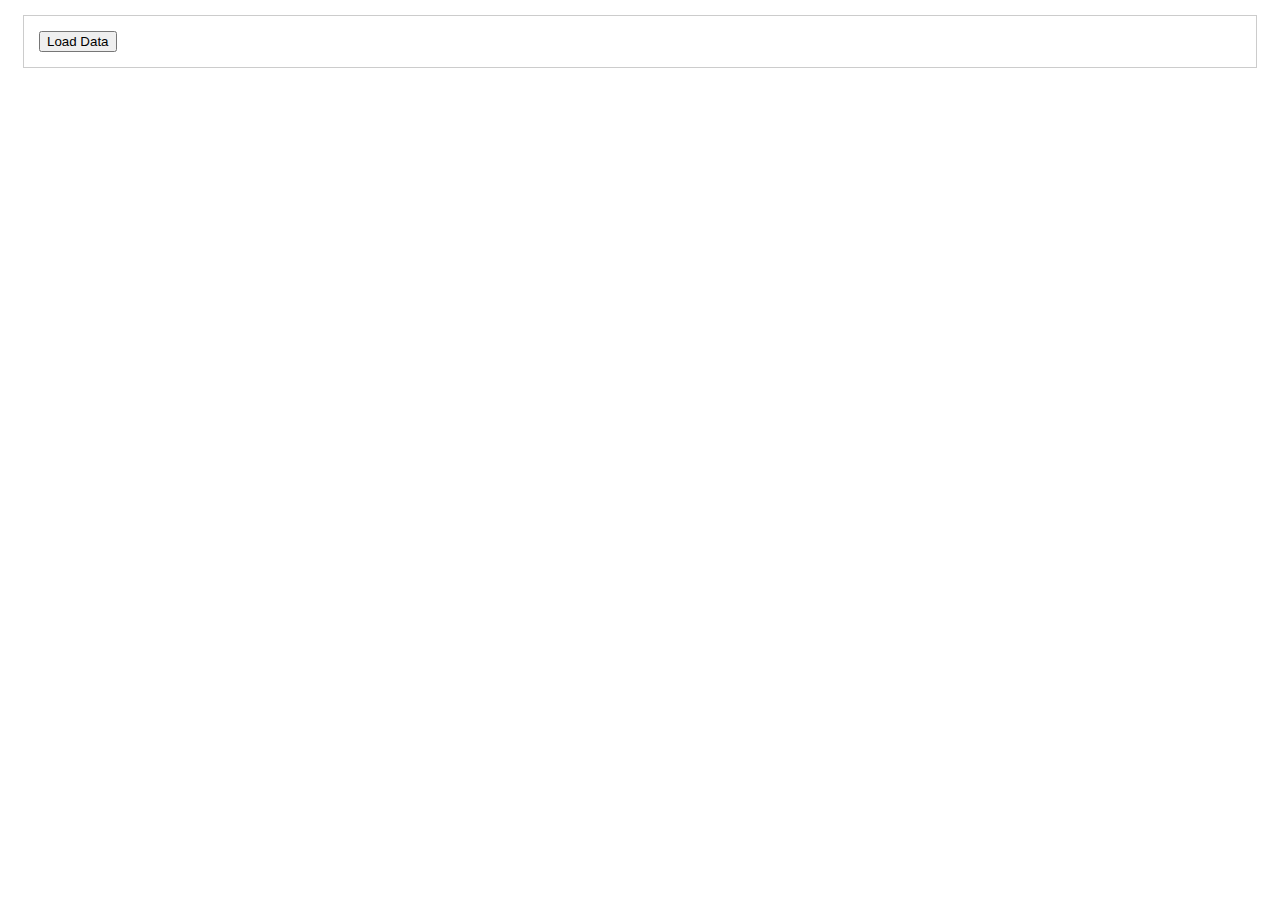
<file: ajax.html>
<!DOCTYPE html>

<html ng-app="myApp">
	<head>
		<meta charset="utf-8" />
		<meta name="viewport" content="width=device-width,initial-scale=1,minimum-scale=1,maximum-scale=1,user-scalable=no" />
		<title>Ajax - AngularJS Test</title>
		<style type="text/css">
			.test-div {margin:15px;padding:15px;border:1px solid #ccc;}
		</style>
	</head>
	<body>
		<div class="test-div" ng-controller="myCtrl">
			<button ng-click="loadData()">Load Data</button>
			<div>
				{{result}}
			</div>
		</div>
		
		<script type="text/javascript" src="static/js/angular-1.5.8.js"></script>
		<script type="text/javascript">
			/**
			 * $httpProvider - $http
			 * 使用$httpProvider可以修改全局Ajax配置，或者对Ajax请求进行拦截
			 */
			
			var myApp = angular.module("myApp", []);
			myApp.config(function($httpProvider) {
				$httpProvider.interceptors.push(function() {
					return {
						request: function(config) {
							console.log("Request URL: " + config.url);
							return config;
						},
						response: function(resp) {
							console.log("Response Status: " + resp.status);
							return resp;
						}
					}
				});
			});
			myApp.controller("myCtrl", function($scope, $http) {
				$scope.loadData = function() {
					$http.get("data/players.json").then(function(resp) {
						console.log("Data Length: " + resp.data.length);
						$scope.result = resp.data;
					}, function(resp) {
						console.log("Resp Status: " + resp.status);
						$scope.result = resp.status;
					})
				};
			});
		</script>
	</body>
</html>
</file>
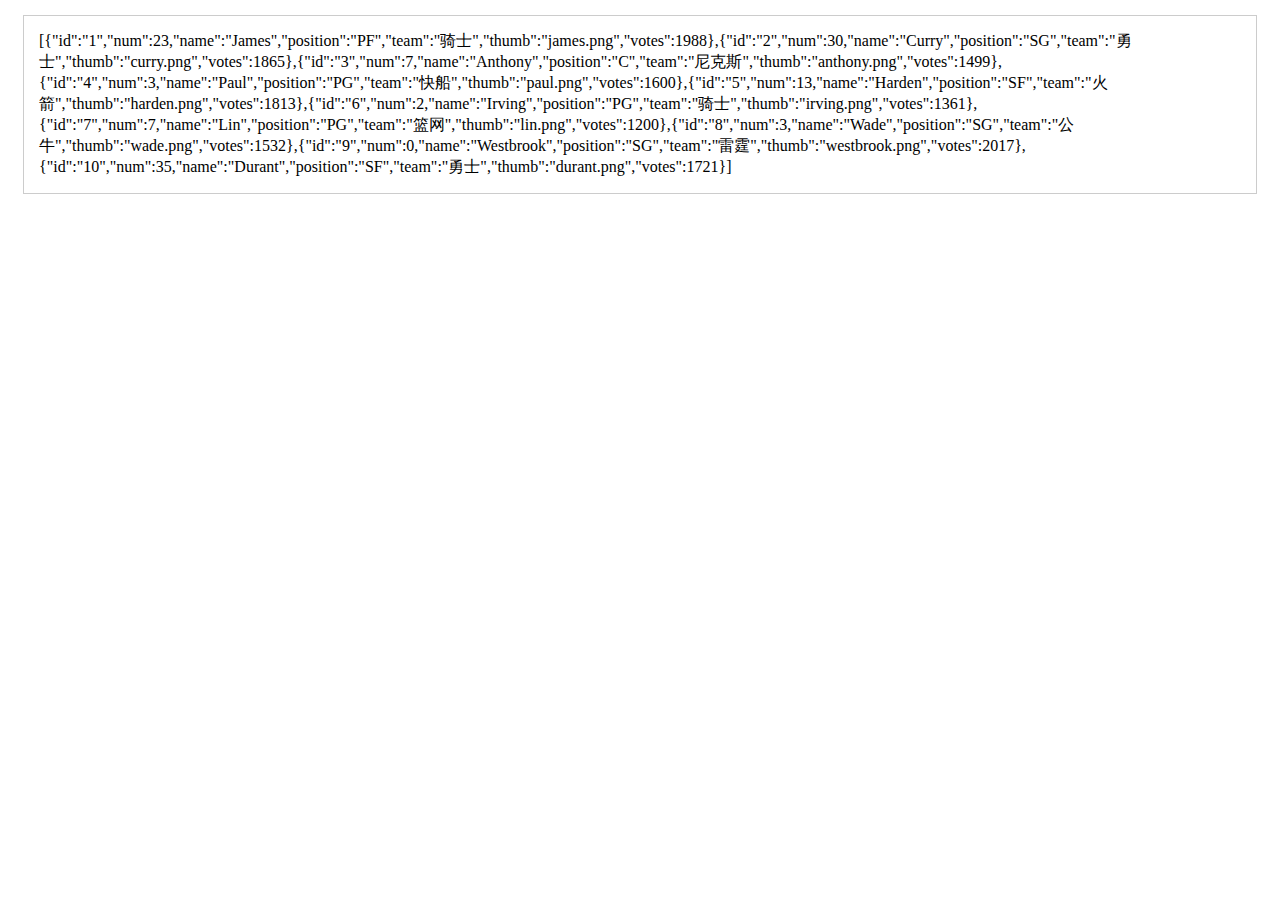
<file: http.html>
<!DOCTYPE html>

<html ng-app="myApp">
	<head>
		<meta charset="utf-8" />
		<meta name="viewport" content="width=device-width,initial-scale=1,minimum-scale=1,maximum-scale=1,user-scalable=no" />
		<title>$http - AngularJS Test</title>
		<style type="text/css">
			.test-div {margin:15px;padding:15px;border:1px solid #ccc;}
		</style>
	</head>
	<body>
		<div class="test-div" ng-controller="myCtrl">
			{{respData}}
		</div>
		
		<script type="text/javascript" src="static/js/angular-1.5.8.js"></script>
		<script type="text/javascript">
			/**
			 * $http is an AngularJS service for reading data from remote servers.
			 * The AngularJS $http service makes a request to the server, and returns a response.
			 * $http service several shortcut methods:
			 * .delete()
			 * .get()
			 * .head()
			 * .jsonp()
			 * .patch()
			 * .post()
			 * .put()
			 * 
			 * The response from the server is an object with these properties:
			 * .config the object used to generate the request.
			 * .data a string, or an object, carrying the response from the server.
			 * .headers a function to use to get header information.
			 * .status a number defining the HTTP status.
			 * .statusText a string defining the HTTP status.
			 */
			
			var myApp = angular.module("myApp", []);
			myApp.controller("myCtrl", function($scope, $http) {
				$http({
					method: "GET",
					url: "data/players.json"
				}).then(function mySuccess(resp) {
					$scope.respData = resp.data;
				}, function myError(resp) {
					$scope.respData = resp.statusText;
				});
			});
		</script>
	</body>
</html>
</file>
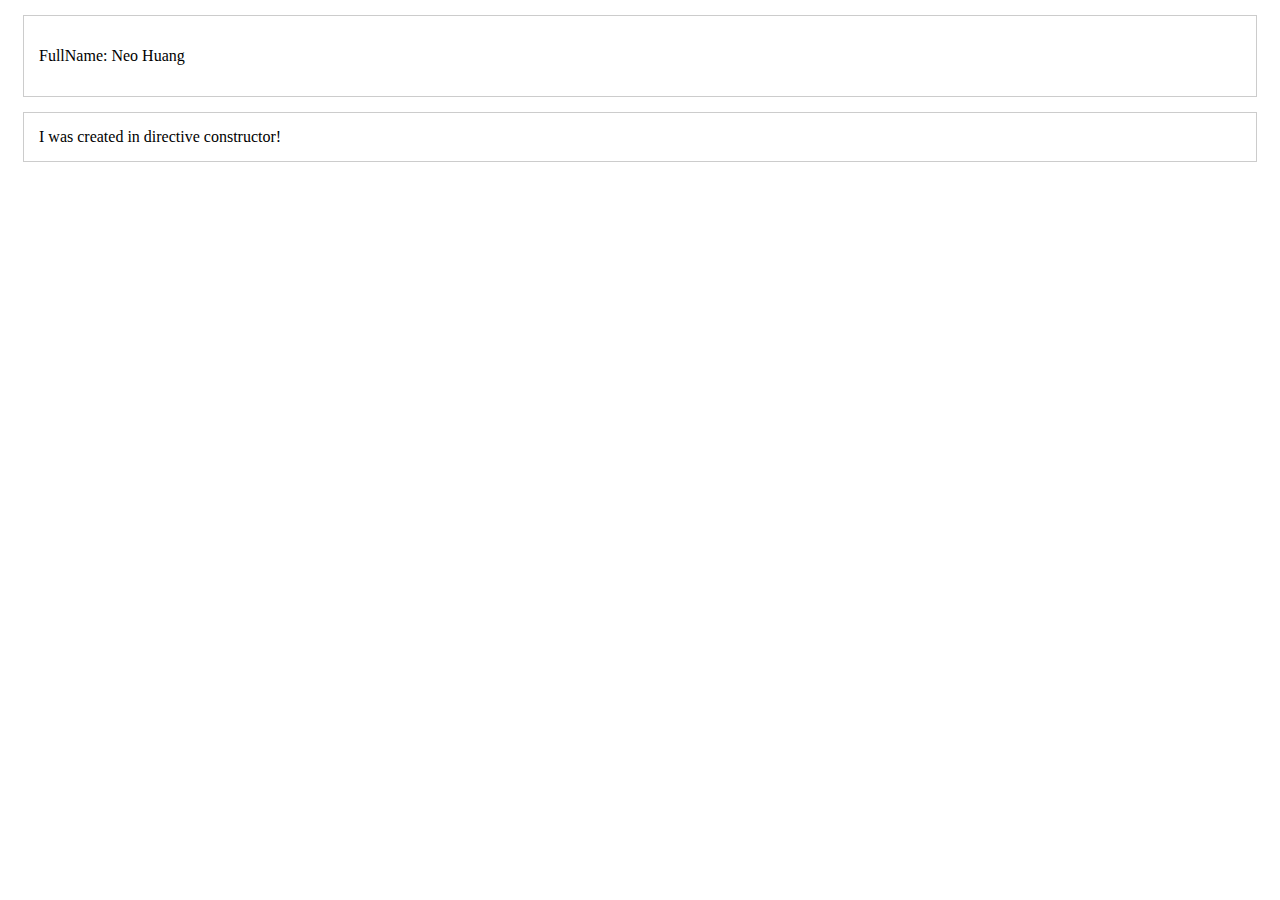
<file: module.html>
<!DOCTYPE html>

<html ng-app="myApp">
	<head>
		<meta charset="utf-8" />
		<meta name="viewport" content="width=device-width,initial-scale=1,minimum-scale=1,maximum-scale=1,user-scalable=no" />
		<title>Module - AngularJS Test</title>
		<style type="text/css">
			.test-div {margin:15px;padding:15px;border:1px solid #ccc;}
		</style>
	</head>
	<body>
		<div class="test-div" ng-controller="myCtrl">
			<p>
				FullName:
				{{firstName + " " + lastName}}
			</p>
		</div>
		
		<div class="test-div" my-directive="">
			
		</div>
		
		<script type="text/javascript" src="static/js/angular-1.5.8.js"></script>
		<script type="text/javascript">
			/*
			 * An AngularJS module defines an application.
			 * The module is a container for the different parts of an application.
			 * The module is a container for the application controllers.
			 * Controllers always belong to a module.
			 */
		
			//Create a Module
			//The [] parameter in the module definition can be used to define dependent modules.
			//Without the [] parameter, you are not creating a new module, but retrieving an existing one.
			var myApp = angular.module("myApp", []);
			
			//Create a Controller
			myApp.controller("myCtrl", function($scope) {
				$scope.firstName = "Neo";
				$scope.lastName = "Huang";
			});
			
			//Create a Directive
			myApp.directive("myDirective", function() {
				return {
					template: "I was created in directive constructor!"
				};
			});
		</script>
	</body>
</html>
</file>
